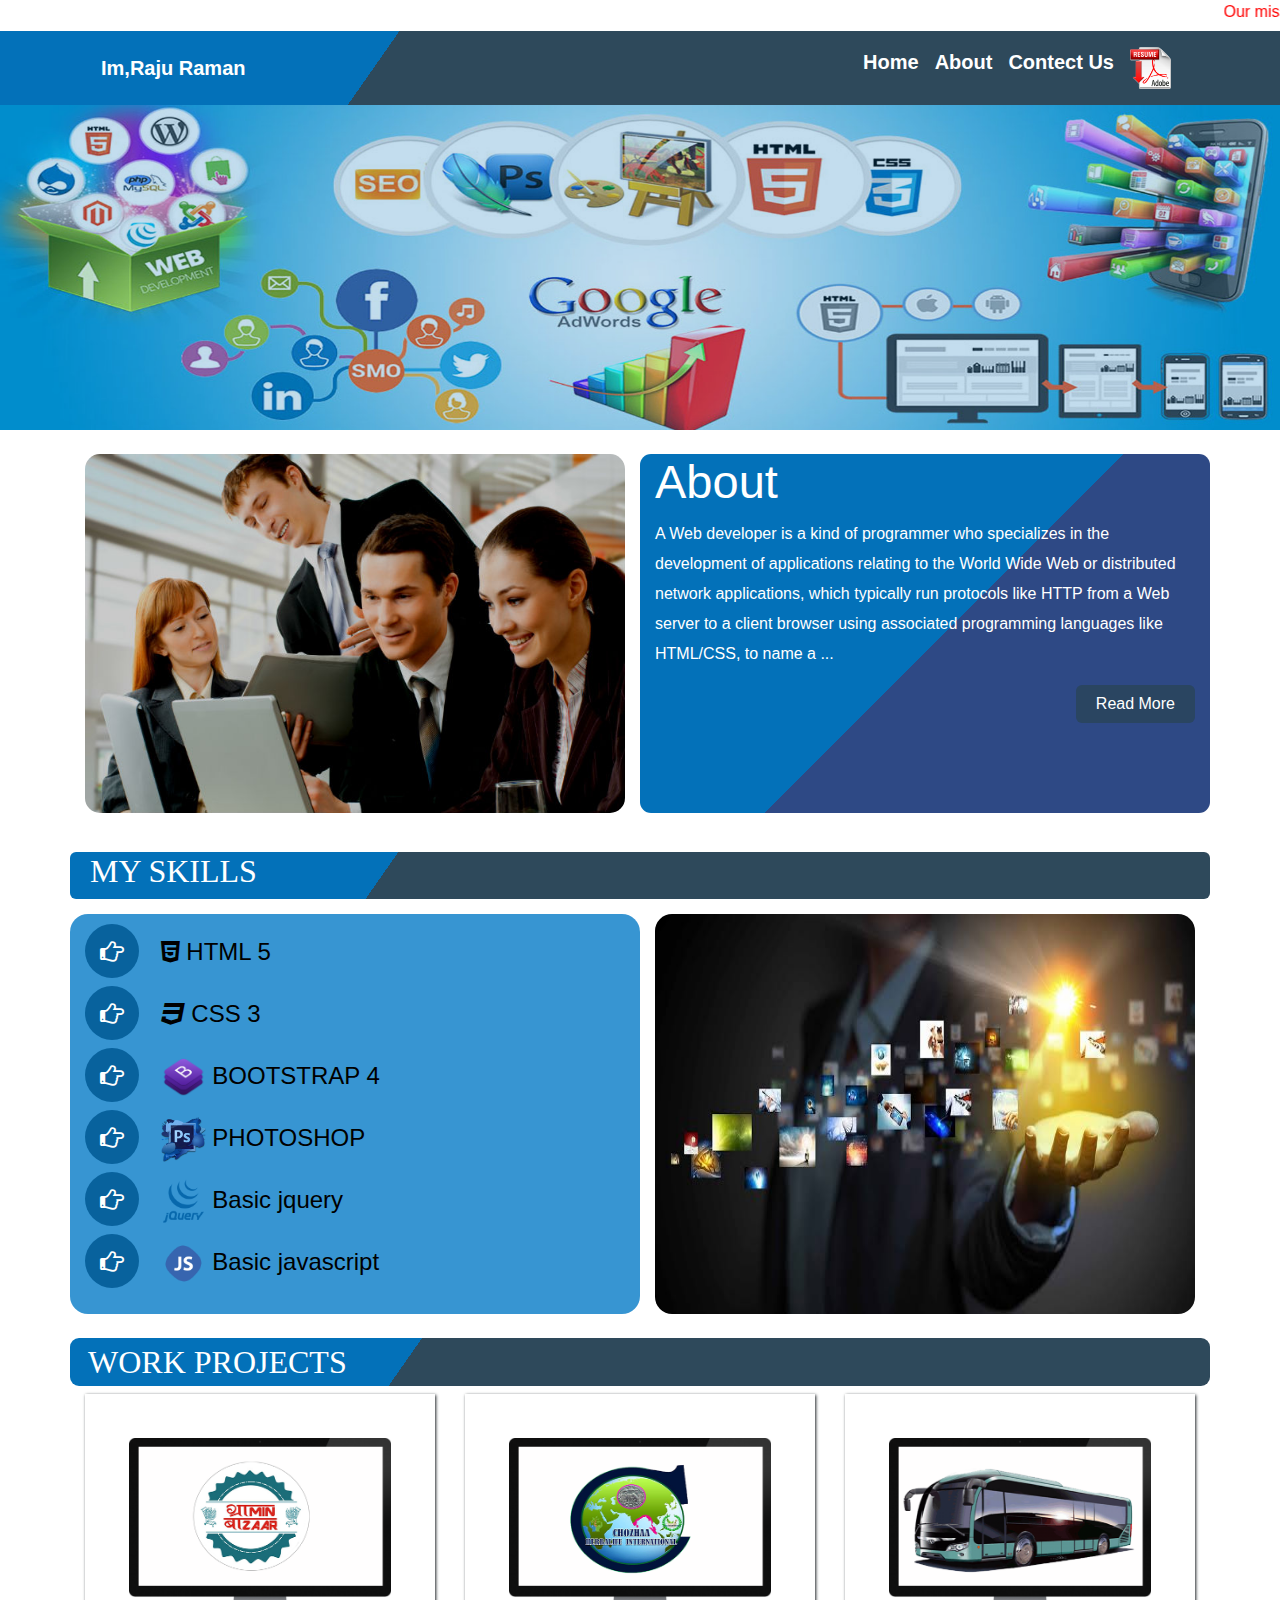
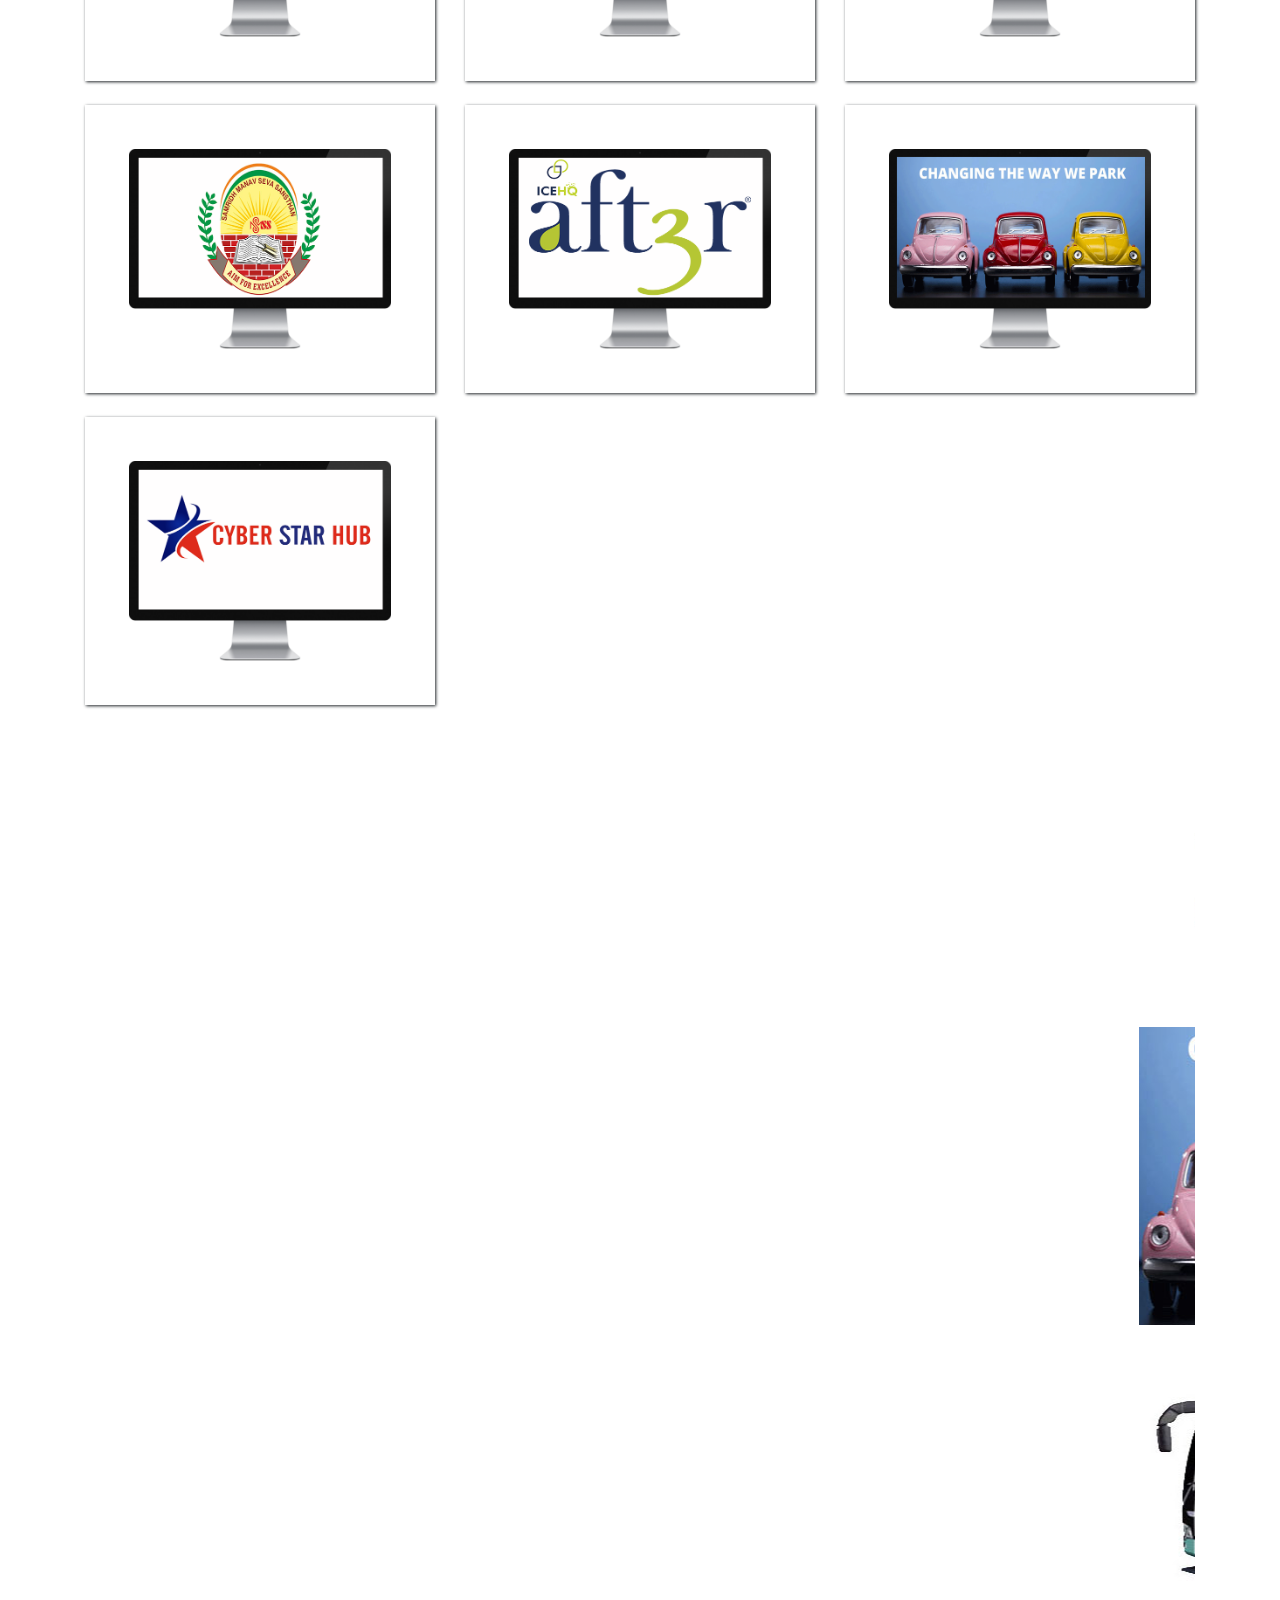
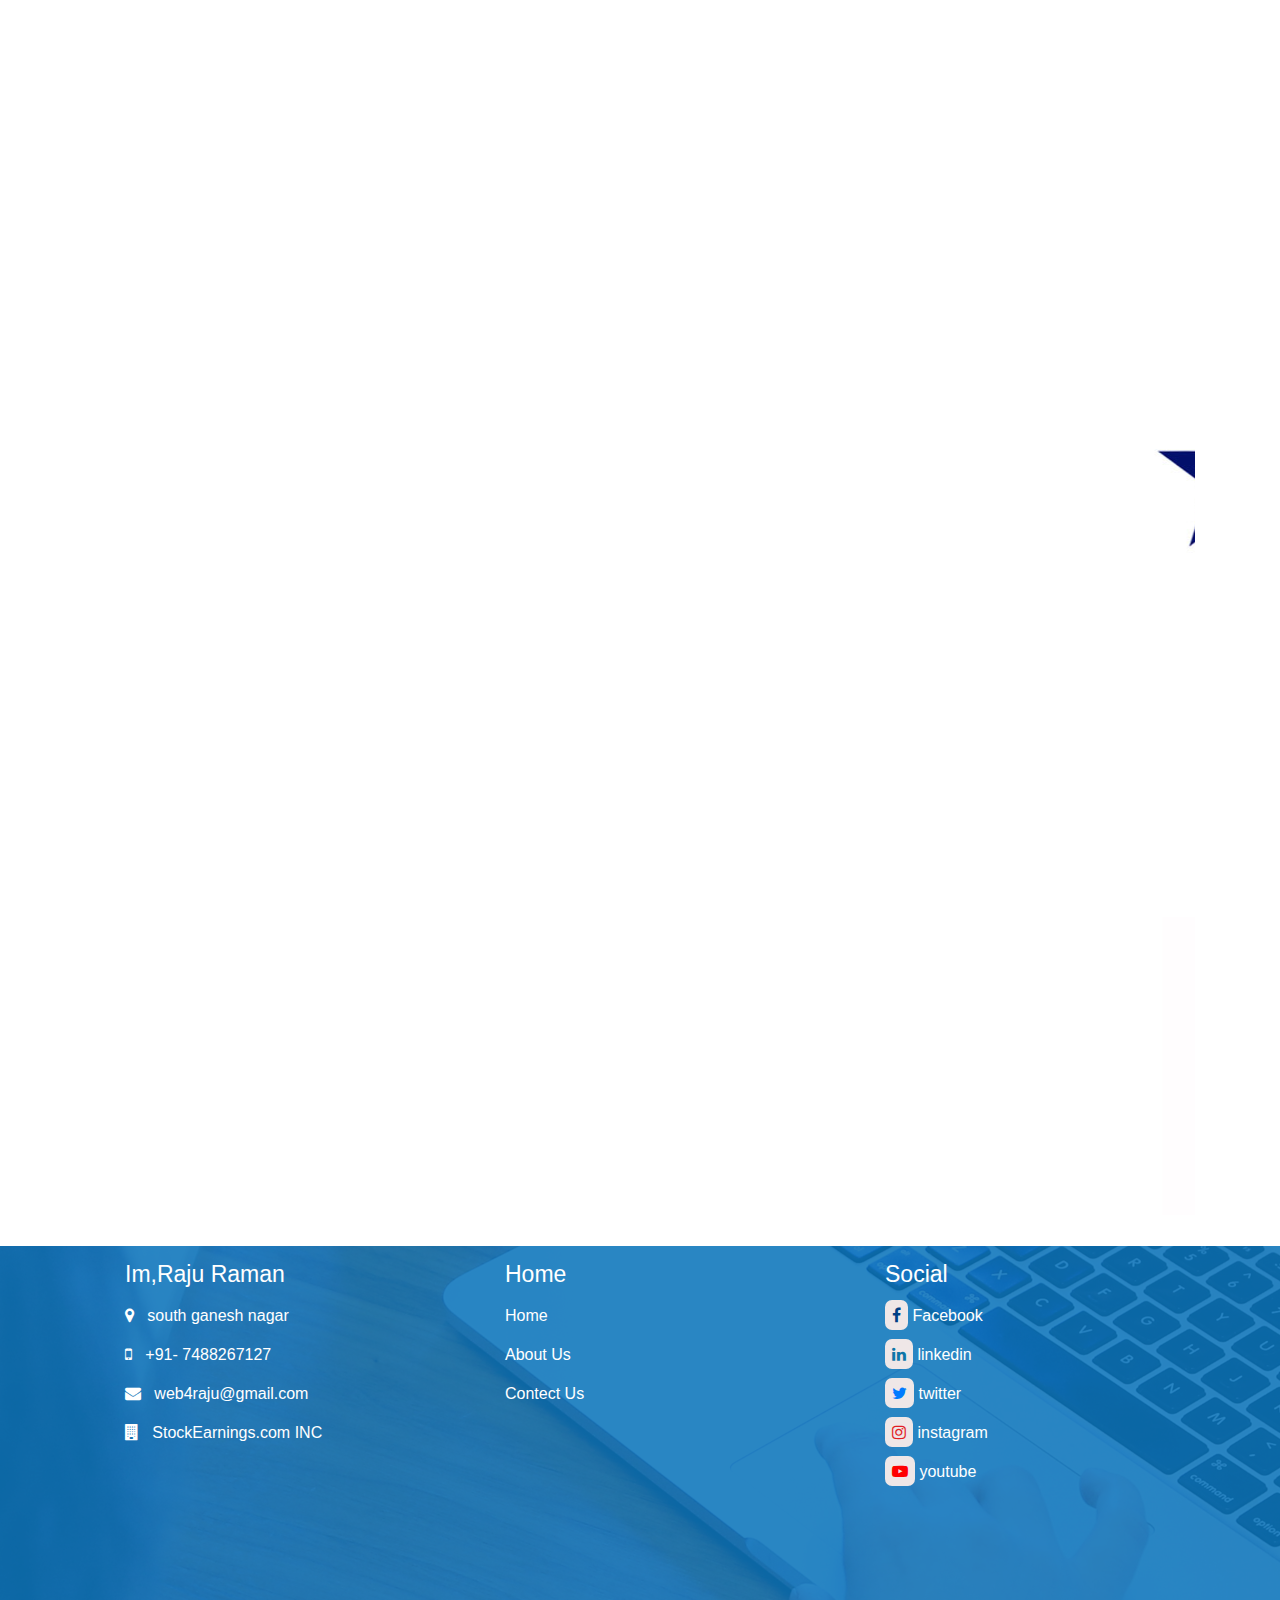
<file: About.html>
<!DOCTYPE html>
<html lang="en">

<head>
  <meta charset="UTF-8">
  <meta name="viewport" content="width=device-width, initial-scale=1.0">
  <meta http-equiv="X-UA-Compatible" content="ie=edge">
  <link rel="icon" href="images/raju_logo.gif" type="image/gif" sizes="20x20">
  <title>Im,Raju Raman</title>


  <link rel="stylesheet" href="css/style.css" type="text/css">
  <link rel="stylesheet" href="https://maxcdn.bootstrapcdn.com/bootstrap/4.0.0/css/bootstrap.min.css">
  <link rel="stylesheet" href="https://stackpath.bootstrapcdn.com/bootstrap/4.3.1/css/bootstrap.min.css">
  <link href="https://stackpath.bootstrapcdn.com/font-awesome/4.7.0/css/font-awesome.min.css" rel="stylesheet">

  <script src="https://code.jquery.com/jquery-3.3.1.slim.min.js"></script>
  <script src="https://cdnjs.cloudflare.com/ajax/libs/popper.js/1.14.7/umd/popper.min.js"></script>
  <script src="https://stackpath.bootstrapcdn.com/bootstrap/4.3.1/js/bootstrap.min.js"></script>
  <script src="https://cdnjs.cloudflare.com/ajax/libs/popper.js/1.12.9/umd/popper.min.js"></script>
  <script src="https://maxcdn.bootstrapcdn.com/bootstrap/4.0.0/js/bootstrap.min.js"></script>

</head>




<body>
  <button onclick="topFunction()" id="myBtn" title="Go to top"><img src="images/top.gif"
      style="width: 35px; height: 35px;"></button>

  <marquee style="color: red;">Our mission is to organise the world’s information and make it universally accessible
    and
    useful.
    &nbsp &nbsp Success can mean: feeling that tingle of excitement about what you do, sticking with what matters
    through
    hard times, living a life you can feel proud of in retrospect. These talks say it all.</marquee>


  <div class="header">
    <div class="container">
      <nav class="navbar navbar-expand-lg navbar-light">
        <a class="navbar-brand" href="index.html">Im,Raju Raman</a>
        <button class="navbar-toggler" type="button" data-toggle="collapse" data-target="#navbarSupportedContent"
          aria-controls="navbarSupportedContent" aria-expanded="false" aria-label="Toggle navigation">
          <span class="navbar-toggler-icon"></span>
        </button>

        <div class="collapse navbar-collapse" id="navbarSupportedContent">
          <ul class="navbar-nav ml-auto">
            <li class="nav-item">
              <a class="nav-link hov" href="index.html">Home</a>
            </li>
            <li class="nav-item">
              <a class="nav-link hov" href="About.html">About</a>
            </li>

            <li class="nav-item">
              <a class="nav-link hov" href="Contect.html">Contect Us</a>
            </li>
            <li class="nav-item">
              <a class="nav-link" href="images/Updated_CV.docx"><img src="images/cv.png"></a>
            </li>
          </ul>

        </div>
      </nav>
    </div>

  </div>



  <div class="about1">
    <div class="raj"></div>
    <img src="images/About_banner.jpg" style="width: 100%;">
  </div>


  <br>

  <div class="container">
    <div class="row">
      <div class="col-md-6 book1">
        <img src="images/ab.jpg" style="max-width: 100%; border-radius: 15px;">
      </div>
      <div class="col-md-6 website website1">
        <h2>About</h2>
        <p>A Web developer is a kind of programmer who specializes in the development of
          applications relating to the World Wide Web or distributed network applications,
          which typically run protocols like HTTP from a Web server to a client browser using
          associated programming languages like HTML/CSS, to name a ...
        </p>

        <button class="btn1">Read More</button>
      </div>
    </div>
  </div>

  <br>

  <div class="container">
    <div class="row">
      <div class="skill">
        <h2>MY SKILLS</h2>
      </div>
    </div>
  </div>


  <div class="container">
    <div class="row">
      <div class="col-md-6 html1">
        <h4><i class="fa fa-hand-o-right" aria-hidden="true"></i><a href="#"> <i class="fa fa-html5"
              aria-hidden="true"></i> HTML 5 </a></h4>
        <h4><i class="fa fa-hand-o-right" aria-hidden="true"></i> <a href="#"> <i class="fa fa-css3"
              aria-hidden="true"></i> CSS 3 </a></h4>
        <h4><i class="fa fa-hand-o-right" aria-hidden="true"></i> <a href="#"> <img src="images/bootstrap-stack.png"
              style="width: 45px;"> BOOTSTRAP 4 </a></h4>
        <h4><i class="fa fa-hand-o-right" aria-hidden="true"></i> <a href="#"> <img src="images/photoshop-Icon.png"
              style="width: 45px;"> PHOTOSHOP </a></h4>
        <h4><i class="fa fa-hand-o-right" aria-hidden="true"></i> <a href="#"> <img src="images/jquery.png"
              style="width: 45px;"> Basic jquery</a></h4>
        <h4><i class="fa fa-hand-o-right" aria-hidden="true"></i><a href="#"> <img src="images/js.png"
              style="width: 45px;"> Basic javascript </a></h4>
      </div>
      <div class="col-md-6">
        <div id="carouselExampleIndicators" class="carousel slide" data-ride="carousel">
          <div class="carousel-inner">
            <div class="carousel-item active">
              <img class="d-block w-100" src="images/s1.jfif" alt="First slide"
                style="height: 400px; max-width: 100%; border-radius: 17px;">
            </div>
            <div class="carousel-item">
              <img class="d-block w-100" src="images/s2.jfif" alt="Second"
                style="height: 400px; max-width: 100%; border-radius: 17px;">
            </div>
            <div class="carousel-item">
              <img class="d-block w-100" src="images/s3.jfif" alt="Third slide"
                style="height: 400px; max-width: 100%; border-radius: 17px;">
            </div>
          </div>

        </div>
      </div>

    </div>
  </div>
  <br>


  


  
  <div class="container">
    <div class="row">
      <h2 class="work2">Work projects</h2>
    </div>
    <div class="row">
      <div class="col-md-4">
        <div class="work">
          <a href="http://srmp.in/">
            <img src="images/laptop111.png" style="max-width: 100%; position: relative; z-index: -1;">
            <div class="click1">Click hear</div>
          </a>
        </div>
      </div>
      <div class="col-md-4">
        <div class="work">
          <a href="http://chi.bankatm.in/">
            <img src="images/laptop222.png" style="max-width: 100%; position: relative; z-index: -1;">
            <div class="click1">Click hear</div>
          </a>
        </div>
      </div>
      <div class="col-md-4">
        <div class="work">
          <a href="http://mytechbus.com/">
            <img src="images/laptop333.png" style="max-width: 100%; position: relative; z-index: -1;">
            <div class="click1">Click hear</div>
          </a>
        </div>
      </div>

    </div>

    <br>
    <div class="row">
    </div>
    <div class="row">
      <div class="col-md-4">
        <div class="work">
          <a href="http://smss.net.in/">
            <img src="images/laptop555.png" style="max-width: 100%; position: relative; z-index: -1;">
            <div class="click1">Click hear</div>
          </a>
        </div>
      </div>
      <div class="col-md-4">
        <div class="work">
          <a href="http://after3retails.com/">
            <img src="images/laptop666.png" style="max-width: 100%; position: relative; z-index: -1;">
            <div class="click1">Click hear</div>
          </a>
        </div>
      </div>
      <div class="col-md-4">
        <div class="work">
          <a href="http://parkspace.in/">
            <img src="images/laptop777.png" style="max-width: 100%; position: relative; z-index: -1;">
            <div class="click1">Click hear</div>
          </a>
        </div>
      </div>

    </div>
    <br>


    <div class="row">

      <div class="col-md-4">
        <div class="work">
          <a href="http://cyber.bankatm.in/">
            <img src="images/laptop444.png" style="max-width: 100%; position: relative; z-index: -1;">
            <div class="click1">Click hear </div>
          </a>
        </div>
      </div>
    </div>
  </div>

  <br>


  <div class="container">
    <marquee  behavior="scroll">

      <div class="box10">
        <img src="images/01.jpg">
      </div>
      <div class="box10">
        <img src="images/02.jpg">
      </div>
      <div class="box10">
        <img src="images/03.jpg">
      </div>
      <div class="box10">
        <img src="images/04.jpg">
      </div>
      <div class="box10">
        <img src="images/05.jpg">
      </div>
      <div class="box10">
        <img src="images/06.jpg">
      </div>
      <div class="box10">
        <img src="images/07.jpg">
      </div>

    </marquee>


  </div>

  <br>


  <div class="futter">
    <div class="bg_futter"></div>
    <div class="container">
      <div class="row">
        <div class="col-md-4 col-sm-12">
          <ul class="article">
            <h3>Im,Raju Raman</h3>
            <li><a href="https://goo.gl/maps/XtZ598h18XjVemTB9"><i class="fa fa-map-marker" aria-hidden="true"></i>
                &nbsp; <span style="color: #fff;">south
                  ganesh nagar </span></a></li>
            <li><a href="#"><i class="fa fa-mobile" aria-hidden="true"></i> &nbsp; <span style="color: #fff;">+91-
                  7488267127</span style="color: #fff;"></a></li>
            <li><a href="#"><i class="fa fa-envelope" aria-hidden="true"></i> &nbsp; <span
                  style="color: #fff;">web4raju@gmail.com</span style="color: #fff;"></a></li>
            <li><a href="https://stocksearning.com/"><i class="fa fa-building" aria-hidden="true"></i> &nbsp; <span
                  style="color: #fff;">StockEarnings.com INC </span style="color: #fff;"></a></li>


          </ul>
        </div>

        <div class="col-md-4 col-sm-12">
          <ul class="article">
            <h3>Home</h3>
            <li><a href="index.html">Home</a></li>
            <li><a href="About.html">About Us</a></li>
            <li><a href="Contect.html">Contect Us</a></li>

          </ul>
        </div>
        <div class="col-md-4 col-sm-12">

          <ul class="article">
            <h3>Social</h3>
            <li><a href="https://www.facebook.com/Raju-Kumar-Raman-Yadav-107972714056341/"><i class="fa fa-facebook"
                  aria-hidden="true"></i> <span style="color: #fff;">Facebook</span> </a></li>
            <li><a href="#"><i class="fa fa-linkedin" aria-hidden="true"></i> <span style="color: #fff;">linkedin</span>
              </a></li>
            <li><a href="#"><i class="fa fa-twitter" aria-hidden="true"></i> <span
                  style=" color: #fff;">twitter</span></a></li>
            <li><a href="#"><i class="fa fa-instagram" aria-hidden="true"></i> <span
                  style="color: #fff;">instagram</span></a></li>
            <li><a href="#"><i class="fa fa-youtube-play" aria-hidden="true"></i> <span
                  style="color: #fff;">youtube</span></a></li>
          </ul>
        </div>
      </div>
    </div>
  </div>












</body>
<script>
  //Get the button
  var mybutton = document.getElementById("myBtn");

  // When the user scrolls down 20px from the top of the document, show the button
  window.onscroll = function () { scrollFunction() };

  function scrollFunction() {
    if (document.body.scrollTop > 20 || document.documentElement.scrollTop > 20) {
      mybutton.style.display = "block";
    } else {
      mybutton.style.display = "none";
    }
  }

  // When the user clicks on the button, scroll to the top of the document
  function topFunction() {
    document.body.scrollTop = 0;
    document.documentElement.scrollTop = 0;
  }



</script>






</html>
</file>
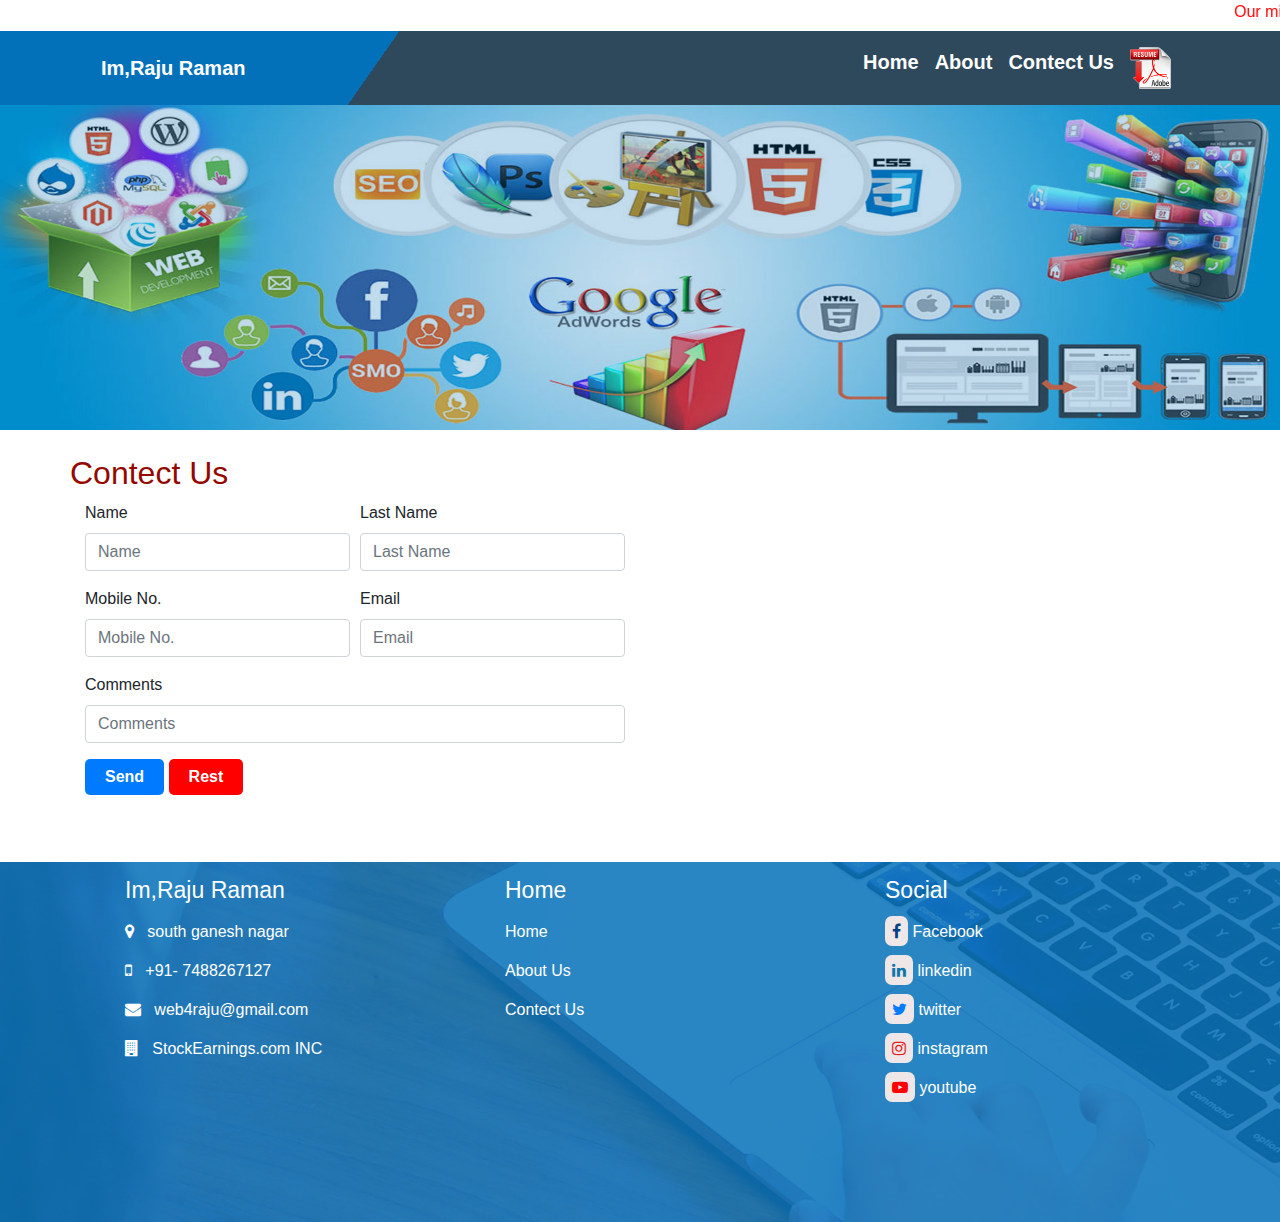
<file: Contect.html>
<!DOCTYPE html>
<html lang="en">

<head>
    <meta charset="UTF-8">
    <meta name="viewport" content="width=device-width, initial-scale=1.0">
    <meta http-equiv="X-UA-Compatible" content="ie=edge">
    <link rel="icon" href="images/raju_logo.gif" type="image/gif" sizes="20x20">
    <title>Im,Raju Raman</title>
    

    <link rel="stylesheet" href="css/style.css" type="text/css">
    <link rel="stylesheet" href="https://maxcdn.bootstrapcdn.com/bootstrap/4.0.0/css/bootstrap.min.css">
    <link rel="stylesheet" href="https://stackpath.bootstrapcdn.com/bootstrap/4.4.1/css/bootstrap.min.css">
    <link href="https://stackpath.bootstrapcdn.com/font-awesome/4.7.0/css/font-awesome.min.css" rel="stylesheet">

    <script src="https://code.jquery.com/jquery-3.3.1.slim.min.js"></script>
    <script src="https://cdnjs.cloudflare.com/ajax/libs/popper.js/1.14.7/umd/popper.min.js"></script>
    <script src="https://stackpath.bootstrapcdn.com/bootstrap/4.3.1/js/bootstrap.min.js"></script>
    <script src="https://cdnjs.cloudflare.com/ajax/libs/popper.js/1.12.9/umd/popper.min.js"></script>
    <script src="https://maxcdn.bootstrapcdn.com/bootstrap/4.0.0/js/bootstrap.min.js"></script>

</head>

 


<body>
  <button onclick="topFunction()" id="myBtn" title="Go to top"><img src="images/top.gif" style="width: 35px; height: 35px;"></button>
    <marquee style="color: red;">Our mission is to organise the world’s information and make it universally accessible
        and
        useful.
        &nbsp &nbsp Success can mean: feeling that tingle of excitement about what you do, sticking with what matters
        through
        hard times, living a life you can feel proud of in retrospect. These talks say it all.</marquee>


    <div class="header">
        <div class="container">
            <nav class="navbar navbar-expand-lg navbar-light">
                <a class="navbar-brand" href="index.html">Im,Raju Raman</a>
                <button class="navbar-toggler" type="button" data-toggle="collapse"
                    data-target="#navbarSupportedContent" aria-controls="navbarSupportedContent" aria-expanded="false"
                    aria-label="Toggle navigation">
                    <span class="navbar-toggler-icon"></span>
                </button>

                <div class="collapse navbar-collapse" id="navbarSupportedContent">
                    <ul class="navbar-nav ml-auto">
                        <li class="nav-item">
                            <a class="nav-link hov" href="index.html">Home</a>
                        </li>
                        <li class="nav-item">
                            <a class="nav-link" href="About.html">About</a>
                        </li>

                        <li class="nav-item">
                            <a class="nav-link hov" href="Contect.html">Contect Us</a>
                        </li>
                        <li class="nav-item">
                          <a class="nav-link" href="images/Updated_CV.docx"><img src="images/cv.png"></a>
                      </li>
                    </ul>

                </div>
            </nav>
        </div>

    </div>

   

      <div class="about1">
        <div class="raj"></div>

        <img src="images/About_banner.jpg" style="width: 100%;">
      </div>
    

    <br>
    <div class="container">
      <div class="row">
        <h2 style="color: #940800;">Contect Us</h2>
        
      </div>
    </div>
   <div class="container">
     <div class="row">
       <div class="col-md-6 book1">
        <form>
          <div class="form-row">
            <div class="form-group col-md-6 col-sm-12">
              <label for="inputname">Name</label>
              <input type="name" name="name" class="form-control" id="inputEmail4" placeholder="Name">
            </div>
        
            <div class="form-group col-md-6 col-sm-12">
              <label for="inputlastname">Last Name</label>
              <input type="lastname" name="lname" class="form-control" id="inputlastname" placeholder="Last Name">
            </div>
          </div>
        
          <div class="form-row">
        
            <div class="form-group col-md-6 col-sm-12">
              <label for="inputEmail4">Mobile No.</label>
              <input type="mobile" name="mobile" class="form-control" id="inputmobile" placeholder="Mobile No.">
            </div>
        
        
            <div class="form-group col-md-6 col-sm-12">
              <label for="inputEmail4">Email</label>
              <input type="email" name="email" class="form-control" id="inputEmail4" placeholder="Email">
            </div>
            
          </div>
        
          <div class="form-group">
            <label for="inputComments">Comments</label>
            <input type="text" name="comments" class="form-control" id="inputAddress" placeholder="Comments">
          </div>
          
          
          
          
          <button type="button" class="send" onclick="formvalidate()">Send</button>
          <button type="reset" class="reset">Rest</button>
        </form>
       </div>
       <div class="col-md-6">
        <iframe src="https://www.google.com/maps/embed?pb=!1m18!1m12!1m3!1d3503.0822183110845!2d77.08086251504996!3d28.59731019242511!2m3!1f0!2f0!3f0!3m2!1i1024!2i768!4f13.1!3m3!1m2!1s0x390d1b46489701e1%3A0xb3043e30d14789b7!2s72%2C%20Gali%20Number%205%2C%20Mahavir%20Enclave%20I%2C%20Mahavir%20Enclave%20Part%202%2C%20Mahavir%20Enclave%2C%20New%20Delhi%2C%20Delhi%20110046!5e0!3m2!1sen!2sin!4v1577254778397!5m2!1sen!2sin" width="600" height="330" frameborder="0" style="border:0;" allowfullscreen="" class="map"></iframe>
       </div>
     </div>
   </div>


 <br>

<div class="futter">
  <div class="bg_futter"></div>
    <div class="container">
        <div class="row">
            <div class="col-md-4 col-sm-12">
                <ul class="article">
                  <h3>Im,Raju Raman</h3>
                  <li><a href="https://goo.gl/maps/XtZ598h18XjVemTB9"><i class="fa fa-map-marker" aria-hidden="true"></i> &nbsp; <span style="color: #fff;">south ganesh nagar </span></a></li>
                  <li><a href="#"><i class="fa fa-mobile" aria-hidden="true"></i> &nbsp; <span style="color: #fff;">+91- 7488267127</span style="color: #fff;"></a></li>
                  <li><a href="#"><i class="fa fa-envelope" aria-hidden="true"></i> &nbsp; <span style="color: #fff;">web4raju@gmail.com</span style="color: #fff;"></a></li>
                  <li><a href="https://stocksearning.com/"><i class="fa fa-building" aria-hidden="true"></i> &nbsp; <span style="color: #fff;">StockEarnings.com INC </span style="color: #fff;"></a></li>

                </ul>
              </div>

              <div class="col-md-4 col-sm-12">
                <ul class="article">
                  <h3>Home</h3>
                  <li><a href="index.html">Home</a></li>
                  <li><a href="About.html">About Us</a></li>
                  <li><a href="Contect.html">Contect Us</a></li>
                  
                </ul>
              </div>
            <div class="col-md-4 col-sm-12">

                <ul class="article">
                  <h3>Social</h3>
                  <li><a href="https://www.facebook.com/Raju-Kumar-Raman-Yadav-107972714056341/"><i class="fa fa-facebook" aria-hidden="true"></i> <span style="color: #fff;">Facebook</span> </a></li>
                  <li><a href="#"><i class="fa fa-linkedin" aria-hidden="true"></i> <span style="color: #fff;">linkedin</span> </a></li>
                  <li><a href="#"><i class="fa fa-twitter" aria-hidden="true"></i> <span style=" color: #fff;">twitter</span></a></li>
                  <li><a href="#"><i class="fa fa-instagram" aria-hidden="true"></i> <span style="color: #fff;">instagram</span></a></li>
                  <li><a href="#"><i class="fa fa-youtube-play" aria-hidden="true"></i> <span style="color: #fff;">youtube</span></a></li>
                </ul>
              </div>
        </div>
      </div>
</div>


</body>

<script>
  function formvalidate(){
   var name = document.getElementsByName("name")[0].value;
   var lname = document.getElementsByName("lname")[0].value;
   var mobile = document.getElementsByName("mobile")[0].value;
   var email = document.getElementsByName("email")[0].value;
   
   var comment = document.getElementsByName("comments")[0].value;
  
  if(name==""){
    alert("Please enter name")
  }
  else if(lname==""){
    alert("Please enter last name")
  
  }
  else if(mobile==""){
  alert("Please enter mobile number")
}
  else if(email==""){
    alert("Please enter email")
  
  }
  else if(comment==""){
    alert("Please enter comments")
  
  }



  else{
    alert("Success full")
  }
   
  
  }
  
  </script>
</html>
</file>
<file: css/style.css>
body{
    margin: 0px;
    padding: 0px;
}

.header{
  background: linear-gradient(125deg, #0371b9 30%, #2e495b 20%);
    
}
.header .nav-link{
    color: #fff !important;
    font-weight: bold;
    font-size: 20px;
}
.navbar-brand{
    color: #fff !important;
    font-weight: bold;
}

.website{
  background: linear-gradient(135deg, #0371b9 52%, #2E4985 20%);
    border-radius: 11px;
}
.website h2{
    color: #fff;
    font-size: 47px;
}
.website p{
    color: #fff;
    line-height: 30px;
}
.btn1{
    background: #2a4561;
    border: none;
    color: #fff;
    padding: 7px 20px;
    border-radius: 6px;
    float: right;
}

.raju{
    width: 100%;
    padding: 8px 20px;
    background: #706a6a;
    color: #000;
    box-shadow: 0px 0px 10px;
}
.nav-link img{
  width: 41px;

}
.raju h2{
    color: #fff;
}
.raju p{
    color: #fff;
}
.raju{
    position: relative;
    z-index:1;
  
}

.raju:before{
    content: "";
  width: 100%;
  height: 100%;
  position: absolute;
  top: 0px;
  left: 0px;
  background-color: #0371b9;
  color: #fff;
  width: 0px;
  z-index: -1;
  }
  .raju:hover:before{
    width: 100%;
    transition: 1s;
  }







  .raju1{
    width: 100%;
    padding: 8px 20px;
    background: #706a6a;
    color: #000;
    box-shadow: 0px 0px 10px;
}
.raju1{
    position: relative;
    z-index: 1;
  }
  .raju1 h2{
    color: #fff;
  }
  .raju1 p{
    color: #fff;
  }
  .raju1::after{
    content: "";
    width: 100%;
    height: 0;
    position: absolute;
    top: 0px;
    left: 0px;
    background-color: #0371b9;
    color: #fff;
    width: 0px;
    z-index: -1;
  }
  .raju1:hover:after{
    width: 100%;
    transition: 1s;
    height: 100%;
  }



  .raju2{
    width: 100%;
    padding: 8px 20px;
    background: #706a6a;
    color: #000;
    box-shadow: 0px 0px 10px;
}
.raju2 h2{
    color: #fff;
}
.raju2 p{
    color: #fff;
}
.raju2{
    position: relative;
    z-index:1;
  
}

.raju2:before{
    content: "";
  width: 100%;
  height: 100%;
  position: absolute;
  top: 0px;
  right: 0px;
  background-color: #0371b9;
  color: #fff;
  width: 0px;
  z-index: -1;
  }
  .raju2:hover:before{
    width: 100%;
    transition: 1s;
  }


  .carousel-inner .carousel-item .img-box {
    width: 145px;
    height: 145px;
}

  .slode_bgcolor {
    background-image: url(../images/background.png);
    padding: 7px;
    border-radius: 19px;
}

.futter{
    background-image: url(../images/futter_banner.jpg);
    background-position: center;
    height: 360px;
    position: relative;
}
.bg_futter{
  background-color: #0371b9d9;
    position: absolute;
    width: 100%;
    height: 360px;
}
.article li {
    list-style: none;
    line-height: 39px;
  }

  .article li a {
    text-decoration: none;
    color: #fff;
  }

  .article h3 {
    font-size: 23px;
    color: #fff;
    margin-top: 15px;
  }
  .fa-facebook{
    color: #004085;
    background: #efe7e7;
    padding: 7px;
    border-radius: 7px;
  }
.fa-linkedin{
  color: #0e76a8;
    background: #efe7e7;
    padding: 7px;
    border-radius: 7px;
}
.fa-twitter{
  color: #007bff;
  background: #efe7e7;
  padding: 7px;
  border-radius: 7px;
}
.fa-instagram{
  color: #e21d24;
  background: #efe7e7;
  padding: 7px;
  border-radius: 7px;
}
.fa-youtube-play{
  color: red;
  background: #efe7e7;
  padding: 7px;
  border-radius: 7px;
}
.fa-map-marker{
  color: #fff;
}
.fa-mobile{
  color: #fff;
}
.fa-envelope{
  color: #fff;
}
.map{
  max-width: 100%;

}
.close {
    text-align: right;
    color: red !important;
    opacity: 5 !important;
}
.modal-content {
    background-color: #fefefe;
    margin: auto;
    border: 1px solid #888;
    width: 60% !important;
}
.skill{
  width: 100%;
  margin: 15px 0px;
  background: linear-gradient(125deg, #0371b9 28%, #2e495b 20%);
   border-radius: 6px;
}
  
  
  .skill h2{
    color: #fff;
    font-family: cursive;
    padding-left: 20px;

  }
  .html1{
    background-color: #3795d2;
      border-radius: 18px;
      padding: 10px;
  }
  .html1 h4 a{
    text-decoration: none;
    color: #000;
  }
  .html1 h4 a:hover{
    color: #fff;
  }
  .fa-hand-o-right {
    color: #fff;
    margin-right: 15px;
    background: #08629d;
    padding: 15px;
    border-radius: 50%;
}
.send {
    background-color: #007bff;
    border: none;
    padding: 6px 20px;
    border-radius: 5px;
    color: #fff;
    font-weight: bold;
    font-size: 16px;
}
.reset {
    background-color: red;
    border: none;
    padding: 6px 20px;
    border-radius: 5px;
    color: #fff;
    font-weight: bold;
    font-size: 16px;
}
#myBtn {
  display: none;
  position: fixed;
  bottom: 20px;
  right: 30px;
  z-index: 99;
  font-size: 18px;
  border: none;
  outline: none;
  background-color:red;
  color: white;
  cursor: pointer;
  padding: 15px;
  border-radius: 4px;
}
.about1{
  position: relative;
}
.raj{
  width: 100%;
    height: 100%;
    background: #0371b93d;
    position: absolute;
}
#myBtn:hover {
  background-color: #555;
}
.work2{
  width: 100%;
  color: #fff;
  text-transform: uppercase;
  font-family: cursive;
  padding: 5px 18px;
  border-radius: 9px;
  background: linear-gradient(125deg, #0371b9 30%, #2e495b 20%);
}
.work{
  padding: 44px;
    box-shadow: 1px 1px 3px;
    position: relative;
}
.work:hover{
  background-color: #034b57f0;
  border: 5px solid #3795d2;
}
.click1{
  position: absolute;
  top: 37%;
  left: 37%;
  color: #fff;
    font-size: 20px;
  font-weight: bold;
  display: none;
  
}
.work:hover .click1{
display:block;
}

.conter1{
  background-image: url(../images/code_images.jpg);
  position: relative;
}
.number {
  text-align: center;
  padding-bottom: 50px;
  border-right: 1px dashed #fff;
}
.number h1{
 padding-top: 25px;
}

.number:last-child {
  border-right: 0px solid #fff;
}

.counter {
  animation-duration: 1s;
  animation-delay: 0s;
  color: #fff;
}

.icon1 {
  font-size: 35px !Important;
  color: #fff;
}
.number h3{
  color: #fff;
  line-height: 66px;
}
.col1{
  width: 100%;
    position: absolute;
    top: 0px;
    left: 0px;
    background-color: rgba(3, 113, 185, 0.61);
    height: 100%;
}
.box1 {
  width: 11%;
    float: left;
    height: 65px;
    margin: 0px 15px;
    box-sizing: border-box;

}
.box1 img{
  max-width: 100%;
}
.hov:hover{
  background-color: #101213;
    border-radius: 14px;
    color: #0c9dfb !important;
}



  

@media only screen and (max-width: 500px) {
  .header {
    background: linear-gradient(125deg, #0371b9 50%, #2e495b 20%);
}
.website p{
  line-height: 28px;
}
  .futter {
    height: 629px;
}
.bg_futter {
  height: 667px;
}
.modal-content {
  padding: 6px;
  width: 94% !important;
}
.raju {
  margin-bottom: 27px;
  
}
.raju1 {
  margin-bottom: 27px;
}
.book1{
  margin-bottom: 15px;
}
.website {
  height: 695px;
}
.website1 {
  height: 400px !important;
}
.with1{
  font-size: 13px;
}
.html1{
  margin-bottom: 15px;
}

.box1 {
  width: 10%;
    margin: 0px 5px;
}
.work{
  margin-top: 22px;
}
.skill {
  background: linear-gradient(125deg, #0371b9 56%, #2e495b 20%);
}
.work2 {
  background: linear-gradient(125deg, #0371b9 81%, #2e495b 20%);
}

}
</file>
